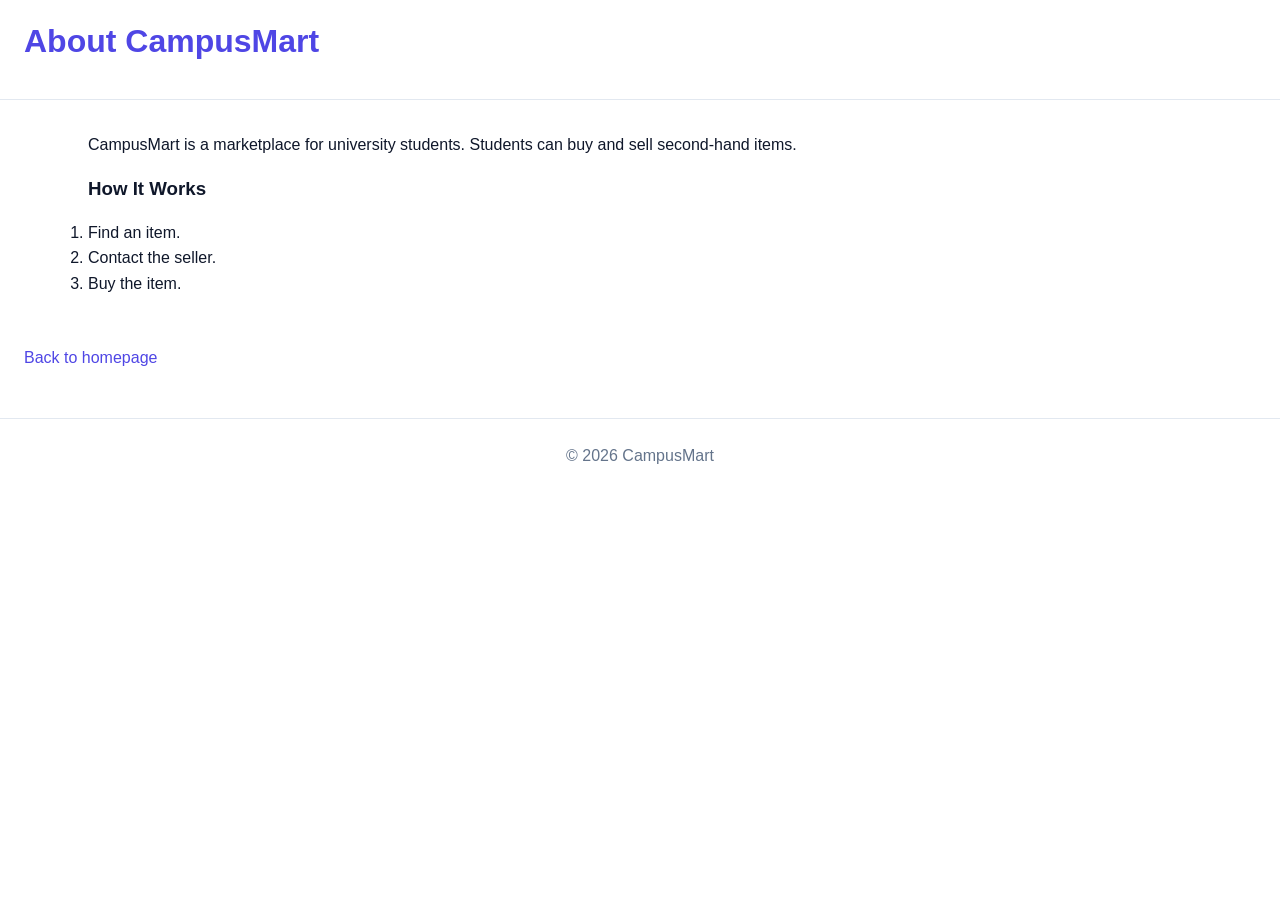
<file: about.html>
<!DOCTYPE html>
<html lang="en">
<head>
    <meta charset="UTF-8">
    <meta name="viewport" content="width=device-width, initial-scale=1.0">
    <title>About CampusMart</title>
    <link rel="stylesheet" href="style.css">
    <script src="app.js" defer></script>
</head>
<body>

    <header class="site-header">
        <h1 style="color: #4f46e5">About CampusMart</h1>
    </header>

    <main class="page-container">

        <p>
            CampusMart is a marketplace for university students.
            Students can buy and sell second-hand items.
        </p>

        <h3>How It Works</h3>

        <ol>
            <li>Find an item.</li>
            <li>Contact the seller.</li>
            <li>Buy the item.</li>
        </ol>

    </main>

    <nav class="back-nav">
        <a href="index.html">Back to homepage</a>
    </nav>

    <footer class="site-footer">
        <p>&copy; 2026 CampusMart</p>
    </footer>

</body>
</html>
</file>
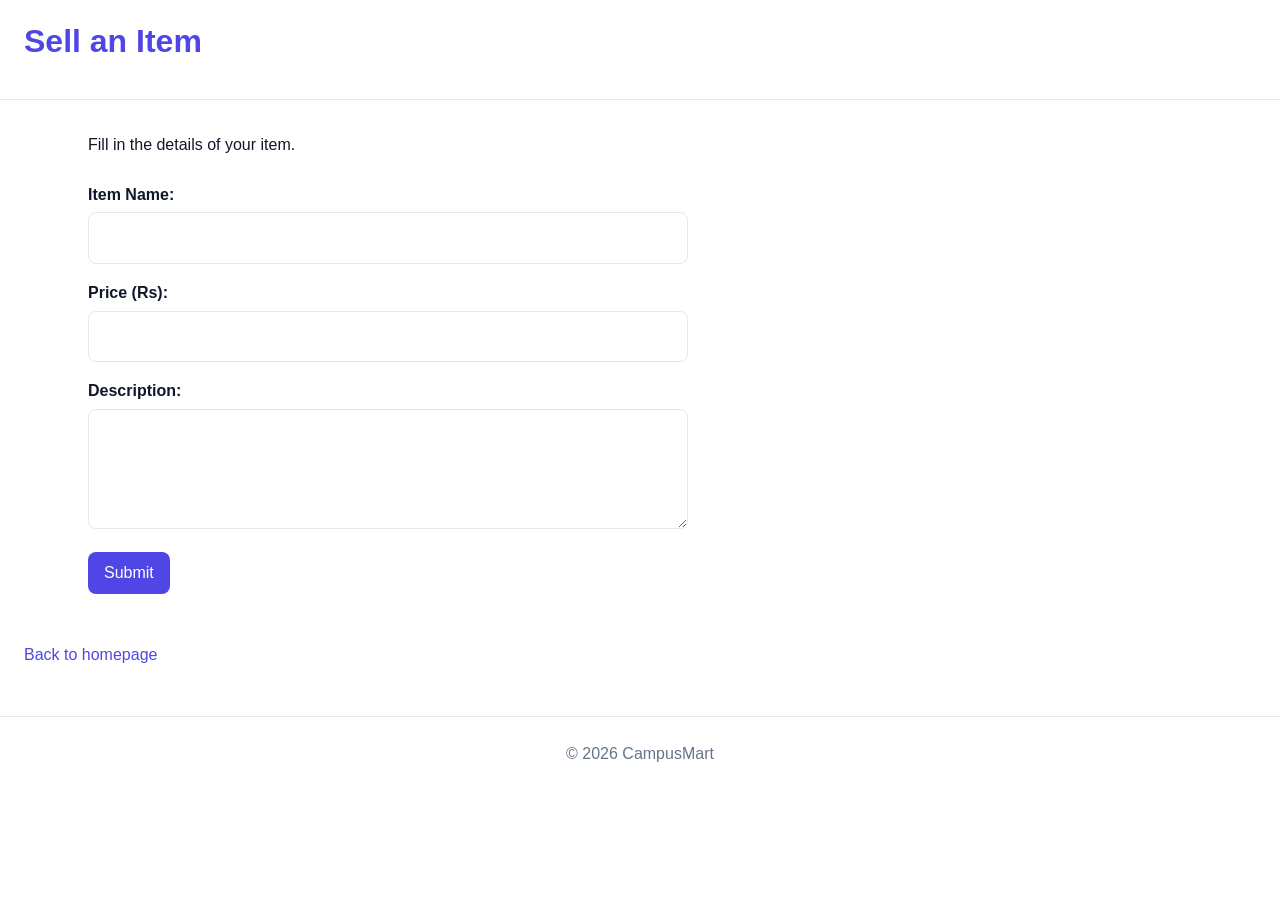
<file: sell.html>
<!DOCTYPE html>
<html lang="en">
<head>
    <meta charset="UTF-8">
    <meta name="viewport" content="width=device-width, initial-scale=1.0">
    <title>Sell an Item</title>
    <link rel="stylesheet" href="style.css">
    <script src="app.js" defer></script>
</head>
<body>

    <header class="site-header">
        <h1 style="color: #4f46e5">Sell an Item</h1>
    </header>

    <main class="page-container">
        <p>Fill in the details of your item.</p>

        <form class="sell-form">

            <label for="name">Item Name:</label>
            <input type="text" id="name" required>

            <label for="price">Price (Rs):</label>
            <input type="number" id="price" required>

            <label for="description">Description:</label>
            <textarea id="description"></textarea>

            <button type="submit" class="btn">Submit</button>

        </form>
    </main>

    <nav class="back-nav">
        <a href="index.html">Back to homepage</a>
    </nav>

    <footer class="site-footer">
        <p>&copy; 2026 CampusMart</p>
    </footer>

</body>
</html>
</file>
<file: style.css>
/* css reset, Default browser spacing remove hoti hai aur images apne container ke andar properly fit hoti hain.*/

* {
    box-sizing: border-box;
    margin: 0;
    padding: 0;
}

img {
    max-width: 100%;
    display: block;
    height: auto;
}

/* css variables*/

:root {
    --color-bg: #ffffff;
    --color-text: #0f172a;
    --color-muted: #64748b;
    --color-border: #e2e8f0;
    --color-primary: #4f46e5;
    --radius: 12px;
}

/* dark mode  

@media (prefers-color-scheme: dark) {
    :root {
        --color-bg: #0b1120;
        --color-text: #e2e8f0;
        --color-muted: #94a3b8;
        --color-border: #1f2937;
    }
} */

/* dark theme by java */ 
[data-theme="dark"] {
    --color-bg: #0b1120;
    --color-text: #e2e8f0;
    --color-muted: #94a3b8;
    --color-border: #1f2937;
}

/* general styling, Website ka font, text spacing, link colors aur headings/paragraphs ki spacing consistent hoti hai.*/

body {
    font-family: Arial, sans-serif;
    line-height: 1.6;
    background: var(--color-bg);
    color: var(--color-text);
}

a {
    color: var(--color-primary);
    text-decoration: none;
}

a:hover {
    text-decoration: underline;
}

h1, h2, h3 {
    margin-bottom: 1rem;
}

p {
    margin-bottom: 1rem;
}

/* header and flexbox*/

.site-header {
    display: flex;
    justify-content: space-between;
    align-items: center;
    padding: 1rem 1.5rem;
    border-bottom: 1px solid var(--color-border);
    background: var(--color-bg);
}

.logo {
    font-size: 1.5rem;
    font-weight: bold;
}

.nav-links {
    display: flex;
    align-items: center;
    gap: 1rem;
    list-style: none;
}

/* buttons for browse, sell and about*/

.browse {
    display: inline-block;
    padding: 0.5rem 1rem;
    background: var(--color-primary);
    color: white;
    border-radius: 8px;
    font-weight: bold;
}

.sell {
    display: inline-block;
    padding: 0.5rem 1rem;
    background: var(--color-primary);
    color: white;
    border-radius: 8px;
    font-weight: bold;
}

.about {
    display: inline-block;
    padding: 0.5rem 1rem;
    background: var(--color-primary);
    color: white;
    border-radius: 8px;
    font-weight: bold;
}
/*start selling ke button o different style kia thake uss ka box prominent ho sake */
.startsell {
    display: inline-block;
    padding: 0.5rem 1rem;
    background: #3f38bd;
    color: white;
    border-radius: 8px;
    font-weight: bold;
}

.startsell:hover {
    background: #3730a3;
    text-decoration: none;
}
/* changes color when these buttons are hovered*/
.browse:hover {
    background: #3730a3;
    text-decoration: none;
}

.sell:hover {
    background: #3730a3;
    text-decoration: none;
}

.about:hover {
    background: #3730a3;
    text-decoration: none;
}
/*submit button in sell */
.btn {
    display: inline-block;
    padding: 0.5rem 1rem;
    background: var(--color-primary);
    color: white;
    border-radius: 8px;
    font-weight: bold;
}

.btn:hover {
    background: #3730a3;
    text-decoration: none;
}

/* hero section, deals with h1 of buy & sell*/

.hero {
    text-align: center;
    padding: 3rem 1.5rem;
    margin: 1.5rem;
    background: linear-gradient(135deg, #4f46e5, #7c3aed);
    color: white;
    border-radius: var(--radius);
}

.hero h1 {
    font-size: clamp(2rem, 6vw, 3.5rem);
    line-height: 1.1;
}

/* container, latest heading */

.container,
.page-container {
    max-width: 72rem;
    margin: 0 auto;
    padding: 2rem 1.5rem;
}

/*grid for 2 items displayed */

.listing-grid {
    display: grid;
    grid-template-columns: repeat(auto-fill, minmax(250px, 1fr));
    gap: 2.5rem;
}

/* card for images in grid */

.card {
    position: relative;
    border: 1px solid var(--color-border);
    border-radius: var(--radius);
    overflow: hidden;
    background: var(--color-bg);
    transition: transform 0.2s, box-shadow 0.2s;
}

.card:hover {
    transform: translateY(-4px);
    box-shadow: 0 10px 25px rgba(0, 0, 0, 0.725);
}

.card img {
    width: 100%;
    aspect-ratio: 4 / 3;
    object-fit: cover;
}

.card-body {
    padding: 1rem;
}

.price {
    font-size: 1.25rem;
    font-weight: bold;
    color: var(--color-primary);
}
/*transparent written conditions of items */
.meta {
    color: var(--color-muted);
    font-size: 0.875rem;
}

/* sell form*/

.sell-form {
    max-width: 500px;
    margin-top: 1.5rem;
}

.sell-form label {
    display: block;
    margin-bottom: 5px;
    font-weight: bold;
}

.sell-form input,
.sell-form textarea {
    width: 100%;
    padding: 0.75rem;
    margin-bottom: 1rem;
    border: 1px solid var(--color-border);
    border-radius: 8px;
    background: var(--color-bg);
    color: var(--color-text);
    font: inherit;
}
/*selects only description form area  */
.sell-form textarea {
    min-height: 120px;
    resize: vertical; /*allows resizing */
}
/*when area is focused or being filled */
.sell-form input:focus-visible,
.sell-form textarea:focus-visible {
    outline: 2px solid var(--color-primary);
    outline-offset: 2px;
}

.sell-form button {
    border: none;
    cursor: pointer;
    font: inherit;
}

/* back to home navigation*/

.back-nav {
    padding: 1rem 1.5rem;
}

/*footer*/

.site-footer {
    text-align: center;
    padding: 1.5rem;
    border-top: 1px solid var(--color-border);
    margin-top: 2rem;
    color: var(--color-muted);
}

/* responsive design, fix length according to device */

@media (min-width: 768px) {
    .hero {
        padding: 5rem 2rem;
    }

    .sell-form {
        max-width: 600px;
    }
}
/*for mobiles */
@media (max-width: 480px) {
    .site-header {
        flex-wrap: wrap;
        gap: 1rem;
    }

    .nav-links {
        gap: 0.5rem;
        flex-wrap: wrap;
    }

    .hero {
        margin: 1rem;
        padding: 2rem 1rem;
    }
}

/* reduced motion */

@media (prefers-reduced-motion: reduce) {
    *,
    *::before,
    *::after {
        transition: none !important;
    }
}

/* JAVA */
/* Toolbar */

.toolbar {
    display: flex;
    justify-content: space-between;
    align-items: center;
    flex-wrap: wrap;
}

/* Search and filters */

#search,
#category,
#sort {
    padding: 0.7rem;
    margin: 0.5rem 0 1rem;
    border: 1px solid var(--color-border);
    border-radius: 8px;
    background: var(--color-bg);
    color: var(--color-text);
}

/* Favourite button */

.fav-btn {
    padding: 0.5rem 1rem;
    margin-top: 0.5rem;
    border: none;
    border-radius: 8px;
    background: var(--color-primary);
    color: white;
    cursor: pointer;
}

/* Theme button */

#theme-toggle {
    padding: 0.5rem;
    cursor: pointer;
    border-radius: 8px;
}

/* Empty message */

#empty-message {
    color: var(--color-muted);
    margin-top: 1rem;
}
</file>
